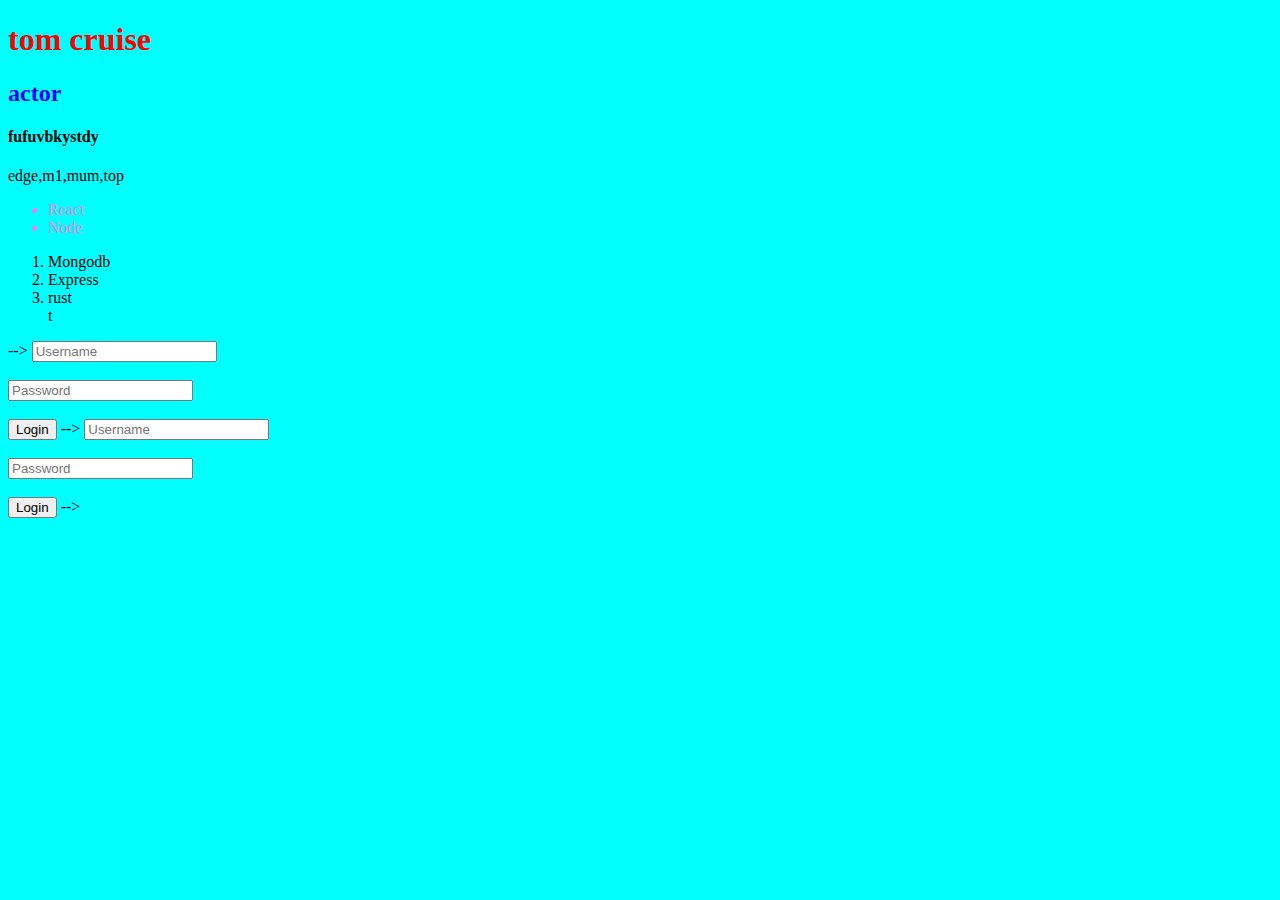
<file: index.html>
<!DOCTYPE html>
<html lang="en">
<head>
<meta charset="UTF-8">
    <meta http-equiv="X-UA-Compatible" content="IE=edge">
    <meta name="viewport" content="width=device-width, initial-scale=1.0">
    <title>Internship</title>
</head>
<body>
   <link rel=" stylesheet" href = "style.css">
   <h1 style="color:red;"> tom cruise </h1> 
   <h2 style="color:blue;"> </h2style> actor </h2>
   <h3 style="font-family:'Lucida Sans', 'Lucida Sans Regular', 'Lucida Grande', 'Lucida Sans Unicode', Geneva, Verdana, sans-serif king"</h3>
   <h4>fufuvbkystdy</h4>
    <p>edge,m1,mum,top</p> 
   <ul class="list">
       <li>React</li>
       <li>Node</li>
   </ul>
   <ol>
    <li>Mongodb</li>
    <li>Express</li>
    <li>rust</li>t


   </ol>
   <script src="script.js"></script>
</body>
</html> -->

<!--Forms-->
<input type="text" placeholder="Username"/>
<br>
<br>
<input type="text" placeholder="Password"/>
<br>
<br>
<button>Login</button> -->
<!DOCTYPE html>
<html lang="en">
<head>
    <meta charset="UTF-8">
    <meta http-equiv="X-UA-Compatible" content="IE=edge">
    <meta name="viewport" content="width=device-width, initial-scale=1.0">
    <title>Document</title>
</head>
<body>
    <input type="text" placeholder="Username"/>
    <br>
    <br>
    <input type="text" placeholder="Password"/>
    <br>
    <br>
    <button>Login</button> -->
    
</body>
</html>
</file>
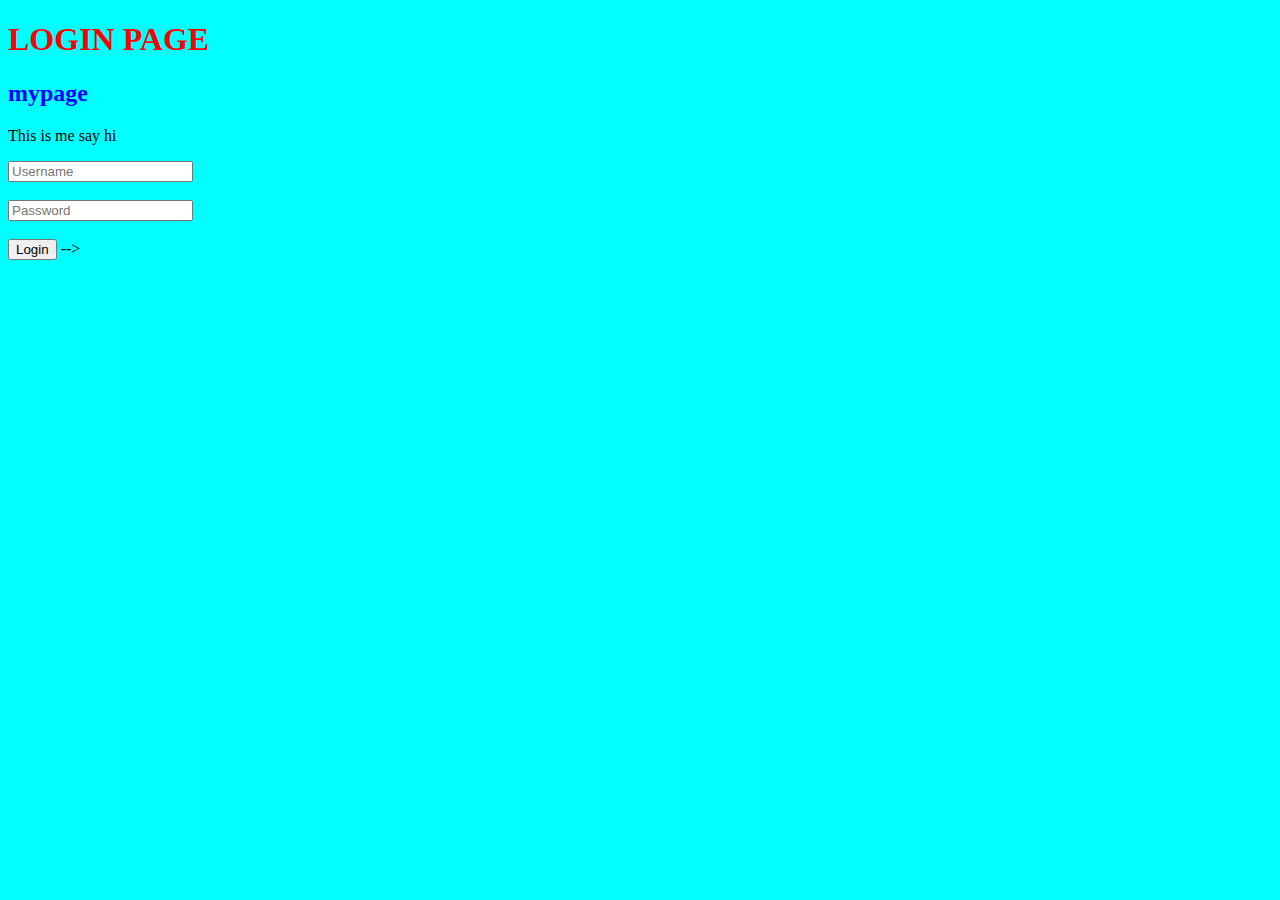
<file: index2.html>
<!DOCTYPE html>
<html lang="en">
<head>
    <meta charset="UTF-8">
    <meta http-equiv="X-UA-Compatible" content="IE=edge">
    <meta name="viewport" content="width=device-width, initial-scale=1.0">
    <title>Document</title>
</head>
<body>
    <link rel=" stylesheet" href = "style.css">
    <h1 style="color:red;"> LOGIN PAGE </h1>
    <h2 style="color:blue;"> </h2style> mypage </h2>
    <p style="font-family:'Lucida Sans', 'Lucida Sans Regular', 'Lucida Grande', 'Lucida Sans Unicode', Geneva, Verdana, sans-serif king;">This is me say hi </p>
    <div class ="names">
    <input type="text" placeholder="Username"/>
    <br>
    <br>
    <input type="text" placeholder="Password"/>
    <br>
    <br>
    <button>Login</button> -->
    </div>
</body>
</html>
</file>
<file: style.css>
h4{
    color:black;
}
.list{
    color: violet;
}
/* .names{
    background-color:brown;

} */

body{
    background-color: aqua;
}
</file>
